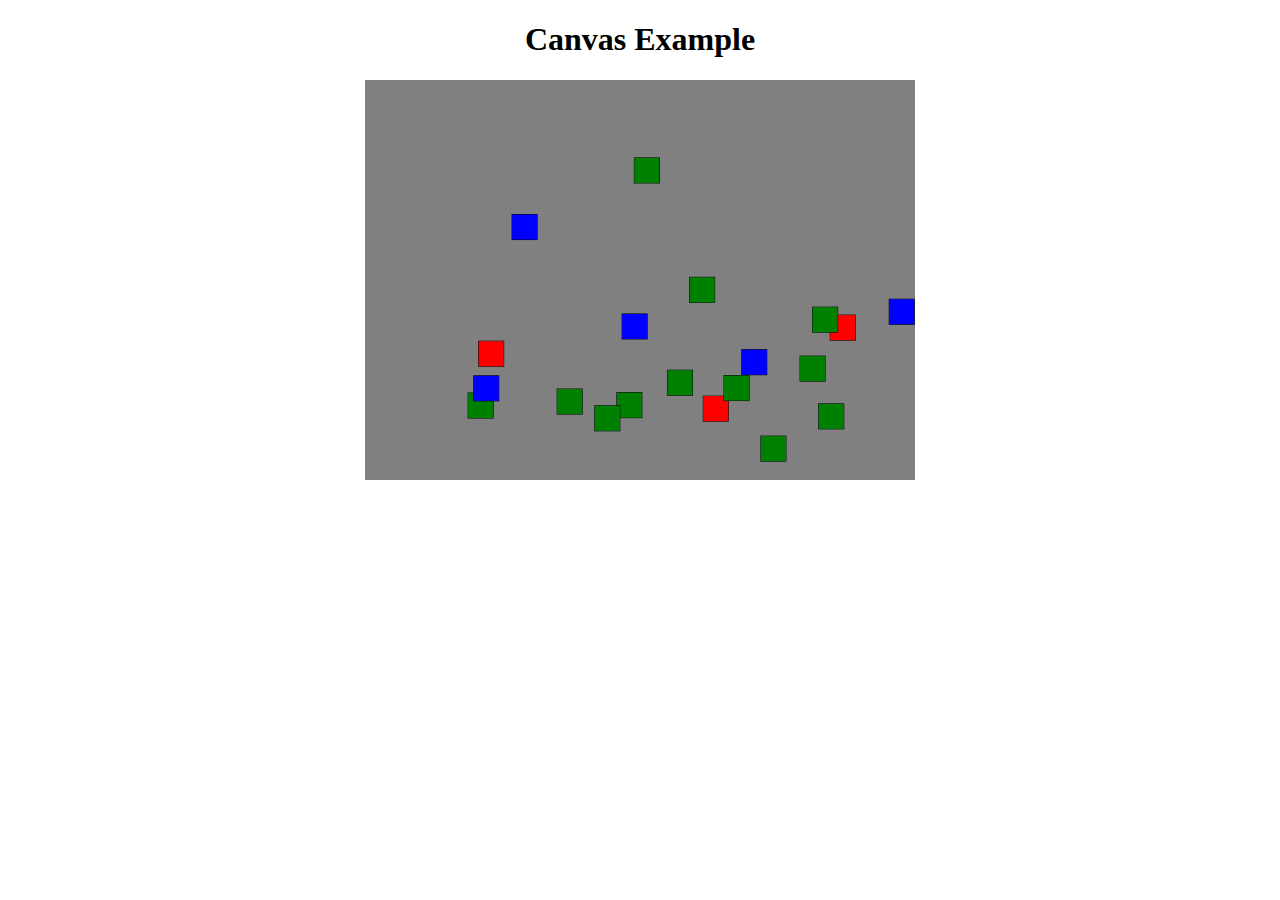
<file: public/canvas/index.html>
<!DOCTYPE html>
<html lang="en">
<head>
    <title>Canvas Example</title>
    <style>
        body{text-align: center}
        canvas{background-color: gray}
    </style>
    <script src="canvas.js"></script>
</head>
<body>
    <div>
        <h1>Canvas Example</h1>
    </div>
    <!-- javascript will inject canvas here --> 
</body>
</html>
</file>
